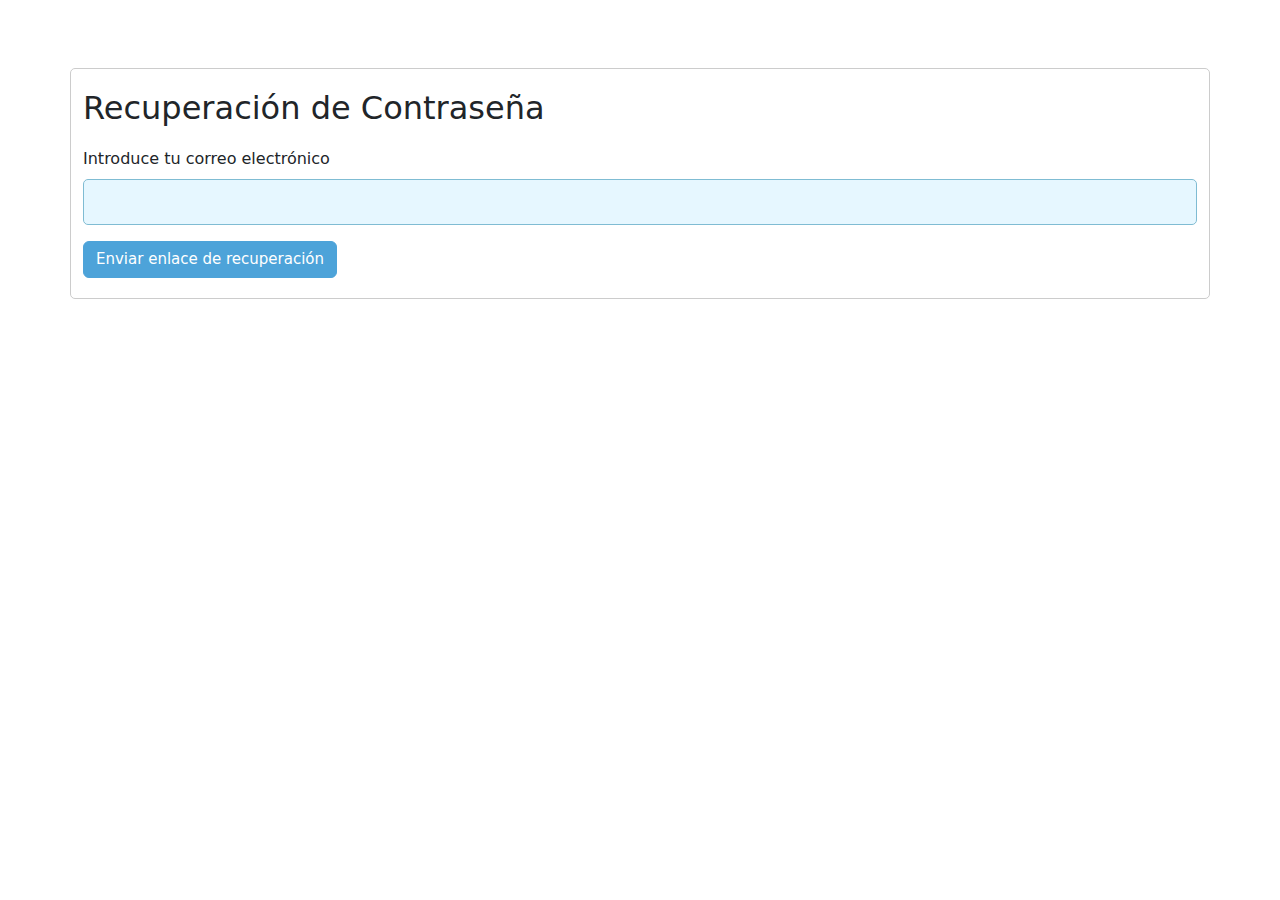
<file: recuperar_contrasena.html>
<!DOCTYPE html>
<html lang="en">
<head>
  <meta charset="UTF-8">
  <link rel="stylesheet" href="style.css">
  <title>Recuperación de Contraseña</title>
  <link href="https://cdn.jsdelivr.net/npm/bootstrap@5.3.3/dist/css/bootstrap.min.css" rel="stylesheet"
    integrity="sha384-QWTKZyjpPEjISv5WaRU9OFeRpok6YctnYmDr5pNlyT2bRjXh0JMhjY6hW+ALEwIH" crossorigin="anonymous"> 
</head>
<body>
  <div class="container mt-5">
    <h2>Recuperación de Contraseña</h2>
    <form>
      <div class="mb-3">
        <label for="email" class="form-label">Introduce tu correo electrónico</label>
        <input type="email" class="form-control" id="email" required>
      </div>
      <button type="submit" class="btn btn-primary">Enviar enlace de recuperación</button>
    </form>
  </div>
  <script src="https://cdn.jsdelivr.net/npm/bootstrap@5.3.3/dist/js/bootstrap.bundle.min.js"
    integrity="sha384-YvpcrYf0tY3lHB60NNkmXc5s9fDVZLESaAA55NDzOxhy9GkcIdslK1eN7N6jIeHz"
    crossorigin="anonymous"></script>
</body>
</html>
</file>
<file: style.css>
/*IMPORTE DE FUENTE DE GOOGLE FONTS*/
@import url('https://fonts.googleapis.com/css2?family=Alfa+Slab+One&family=Bungee+Tint&family=Lilita+One&family=Rubik+Mono+One&display=swap');


/*ESTILOS PARA EL BODY */
body {
    font-family: Arial, sans-serif;
    background-color: #222f3d;
    color: #ecf1ef;
    margin: 0;
    padding: 20px;
}

#fondo {
    margin: 20px;
    background-color: #fffeff;
}

#banner {
    width: 1700px;
    height: 250px;
}

.contenedor {
    display: flex;
    align-items: center;
    justify-content: space-between;
    padding: 10px;
}

/* ENLACES DE BARRA DE NAVEGACION - Estilos */
.nav-link {
    color: #000; /* Color de texto predeterminado */
    transition: color 0.3s ease, background-color 0.3s ease; /* Transiciones suaves */
}

/* ENLACES DE BARRA NAVEGACION - Efecto hover */
.nav-link:hover {
    color: #fff; /* Color de texto al hacer hover */
    background-color: #d4d4d4; /* Color de fondo al hacer hover */
    border-radius: 5px; /* Un poco de redondeo en las esquinas al hacer hover */
}

/* DROPDOWN - Estilos para los elementos */
.dropdown-menu a {
    color: #000; /* Color de texto predeterminado */
    transition: color 0.3s ease, background-color 0.3s ease; /* Transiciones suaves */
}

/* DROPDOWN - Efecto hover para los elementos  */
.dropdown-menu a:hover {
    color: #fff; /* Color de texto al hacer hover */
    background-color: #d4d4d4; /* Color de fondo al hacer hover */
}


.textos {
    align-self: center;
}

/* BOTON DE REGISTRO */
.boton {
    float:right;
    border: 5px solid rgb(132, 132, 141);
    border-radius: 30px;
    height: 50px;
    background-color: #f0f0f0; /* Color de fondo inicial */
    transition: background-color 0.3s ease, border-color 0.3s ease; /* Transiciones suaves */
}
/* BOTON: Efecto hover */
.boton:hover {
    background-color: #afadad; /* Color de fondo al hacer hover */
    border-color: #888888; /* Cambio en el color del borde al hacer hover */
    cursor: pointer; /* Cambia el cursor al puntero */
}

.menu {
    background: rgb(33, 0, 35);
    color: #fff;
    padding: 20px 30px;
    text-decoration: none;
}

.categorias {
    grid-template-columns: repeat(2, minmax(0, 1fr));
}

/* Pricing */
.price {
    font-size: 20px;
    color: #f1c40f;
    font-weight: bold;
}

/* Game containers */
.game-container {
    max-width: 800px;
    margin: 0 auto;
}

.game {
    display: flex;
    align-items: center;
    margin-bottom: 30px;
}

.game img {
    width: 100%;
    height: 250px;
    object-fit: cover;
}

.game-info {
    max-width: 600px;
}

/* Estilo del Footer */
.footer {
    background-color: darkgray;
    font-size: 10px;
    height: 20px;
    text-align: center;
    padding: 5px;
    color: #FFD700;
    font-family: 'Arial', sans-serif;
    font-weight: bold;
}

/* Ajustes del botón */
.btn.btn-primary {
    font-size: 15px;
    text-align: center;
    justify-content: flex-end;
    
}

/* Título Novedades */
.novedades {
    font-size: 48px;
    color: #FFD700;
    text-align: center;
    font-family: 'Arial', sans-serif;
    font-weight: bold;
    text-shadow: 3px 3px 8px rgba(255, 255, 255, 0.5);
    margin-bottom: 30px;
}

/*ESTILOS TARJETAS DE ARTICULOS EN TODAS LAS PAGINAS */
.card {
    height: 100%; /* Limita el tamaño de las tarjetas para que tengan la misma altura */
}

/* Ajustes a la descripción del texto*/
.card-text {
    font-size: 14px; /* Ajusta el tamaño del texto */
    line-height: 1.6; /* Altura de línea de 1.6 para legibilidad */    
    display: -webkit-box; /* Necesario para el efecto de truncado en varias líneas */
    -webkit-box-orient: vertical; /* Define la orientación del contenido en el contenedor */
    overflow: hidden; /* Oculta el texto que se desborda */
    text-overflow: ellipsis; /* Muestra "..." al final del texto truncado */    
    -webkit-line-clamp: 4; /* Limita el número de líneas a 4 */
    max-height: calc(1.6em * 4); /* Define una altura máxima para 4 líneas */    
}

/* Estilo Responsivo */
@media (max-width: 600px) {
    nav {
        flex-direction: column;
    }
    .navegador {
        margin: 10px 0;
    }
}

/* Ajuste de imagen para evitar distorsión */
.card-img-top {
    object-fit: cover;
    width: 100%;
    height: 300px;
 }
  
.novedades h1 {
    font-family: "Rubik Mono One", monospace;
    font-weight: 400;
    font-style: normal;
    font-size: 40px;
    color: #5187a1;
    text-shadow: 3px 3px 8px rgba(99, 8, 183, 0.5);
}
  
/* Línea divisora */
.novedades-linea {
    width: 50%;
    margin: 0 auto;
    border: 0;
    height: 3px;
    background-color: #f7f4f7;
    margin-bottom: 20px;
}

/* ESTILOS PARA EL FORMULARIO DE PAGINA DE REGISTRO */
.formulario{
    font-family: "Rubik Mono One", monospace;
    font-weight: 400;
    font-style: normal;
    color: #f1f4f5;
    background-color: #05089b;    
}
/*FORMULARIO - Contenedor*/
.container .card {
    background-color: #f0f8ff; /* Color de fondo del formulario */
    border: 1px solid #b0c4de; /* Borde del formulario */
    padding: 20px; /* Espaciado interno */
    border-radius: 10px; /* Bordes redondeados */
    box-shadow: 0 4px 8px rgba(0, 0, 0, 0.1); /* Sombra */
}

/* FORMULARIO: Estilos para los campos de entrada */
input.form-control, 
select.form-control, 
textarea.form-control {
    background-color: #e6f7ff; /* Color de fondo de los campos */
    border: 1px solid #7fbcd3; /* Borde de los campos */
    padding: 10px; /* Espaciado interno de los campos */
    border-radius: 5px; /* Bordes redondeados */
    transition: background-color 0.3s ease, border-color 0.3s ease; /* Transiciones suaves */
}

/* FORMULARIO : Estilo cuando el usuario hace hover en los campos */
input.form-control:hover, 
select.form-control:hover, 
textarea.form-control:hover {
    background-color: #d0eafc; /* Color de fondo al pasar el mouse */
    border-color: #4da3d9; /* Borde al pasar el mouse */
}

/* FORMULARIO : Estilo cuando el usuario hace focus (clic) en los campos */
input.form-control:focus, 
select.form-control:focus, 
textarea.form-control:focus {
    background-color: #cbe6fc; /* Color de fondo al hacer clic */
    border-color: #1e81b0; /* Borde al hacer clic */
    outline: none; /* Eliminamos el borde azul por defecto */
    box-shadow: 0 0 5px rgba(30, 129, 176, 0.5); /* Sombra sutil al hacer clic */
}

/* FORMULARIO: Estilo para los botones */
button.btn-primary {
    background-color: #4da3d9; /* Color de fondo del botón Guardar */
    border-color: #4da3d9; /* Borde del botón Guardar */
}

button.btn-primary:hover {
    background-color: #1e81b0; /* Color de fondo del botón Guardar al pasar el mouse */
    border-color: #1e81b0; /* Borde del botón Guardar al pasar el mouse */
}

button.btn-secondary {
    background-color: #b0bcd3; /* Color de fondo del botón Limpiar */
    border-color: #b0bcd3; /* Borde del botón Limpiar */
}

button.btn-secondary:hover {
    background-color: #7f93a5; /* Color de fondo del botón Limpiar al pasar el mouse */
    border-color: #7f93a5; /* Borde del botón Limpiar al pasar el mouse */
}


/* INICIO DE SESIÓN Y RECUPERACION DE CONTRASEÑA*/
.navbar .form-control {
    margin-right: 5px;
    min-width: 120px;
}

.container h2 {
    margin-bottom: 20px;
}
  
/* Estilo del contenedor de inicio de sesión */
.container {
    width: 10cm; /* Establece el ancho del contenedor a 10 cm */
    padding: 20px; /* Espacio interno del contenedor */
    border: 1px solid #ccc; /* Borde opcional */
    border-radius: 5px; /* Esquinas redondeadas opcionales */
    background-color: white; /* Color de fondo del contenedor */
    align-items: center;
}
/* Estilo del contenedor de inicio de sesión */
.login-container {
    display: flex; /* Activa Flexbox en el contenedor */
    flex-direction: column; /* Apilar los elementos de arriba hacia abajo */
    align-items: center; /* Centrar los elementos horizontalmente */

}

/* Estilo de los inputs dentro del contenedor de inicio de sesión */
.login-container input {    
    width: 6cm; /* Establece el ancho de los inputs a 6 cm */
    height: 25px; /* Ajusta la altura de los inputs (más compactos) */
    margin-bottom: 0.5rem; /* Espacio entre inputs y el botón */
    font-size: 0.9rem; /* Tamaño de fuente más pequeño */
}

/* Estilo del botón de inicio de sesión */
.login-container .btn {
    width: 3cm; /* Establece el ancho del botón a 3 cm */
    height: 30px; /* Altura más compacta de los botones */
    font-size: 0.75rem; /* Tamaño de fuente más pequeño */
    color: white; /* Color del texto del botón */
    margin-bottom: 0.5rem; /* Espacio entre el botón y el enlace */
    align-items: center;
    text-align: center;
}

/* Estilo del enlace de recuperación de contraseña */
.login-container .btn-link {
    padding-left: 0; /* Elimina padding izquierdo para alinear mejor */
    font-size: 0.40rem; /* Tamaño de fuente más pequeño para el enlace */
    display: block; /* Cambia el enlace a un bloque para poder centrarlo */
    text-align: center; /* Centra el texto */    
    margin-top: 0.1rem; /* Espacio arriba del enlace */
    color: #1e81b0; /* Color del texto para el enlace */
}

/* Estilos generales para todos los elementos del contenedor */
.login-container .btn, 
.login-container input {
    padding: 0.10rem; /* Reduce el espaciado interno uniforme */
}

/* Aumenta el ancho del botón de inicio de sesión */
.login-container .btn {
    width: 4cm; /* Hace que el botón ocupe todo el ancho del contenedor */
    height: 25px; /* Ajusta la altura del botón si es necesario */
    font-size: 0.7rem; /* Tamaño de fuente más pequeño, ajusta según sea necesario */
    color: #1e81b0; /* Color del texto del botón */
}


.header-content {
    display:flex;
    justify-content: space-between;
    align-items: center;
    flex: 1;
    padding: 0 200px;
    margin-top: 50px;
    margin-bottom: 50px;
}

.header-img {
    flex-basis: 50%;
    text-align: center;
}

.header-txt {
    flex-basis: 50%;
    text-align: center;
}

.header-txt h1 {
    font-size: 50px;
    text-transform: uppercase;
    line-height: 1;
    color: white;
    font-family: 'Segoe UI', Tahoma, Geneva, Verdana, sans-serif;
    margin-bottom: 15px;
}

.header-txt p {
    font-size: 20px;
    margin-bottom: 20px;
    color:white;
}
</file>
